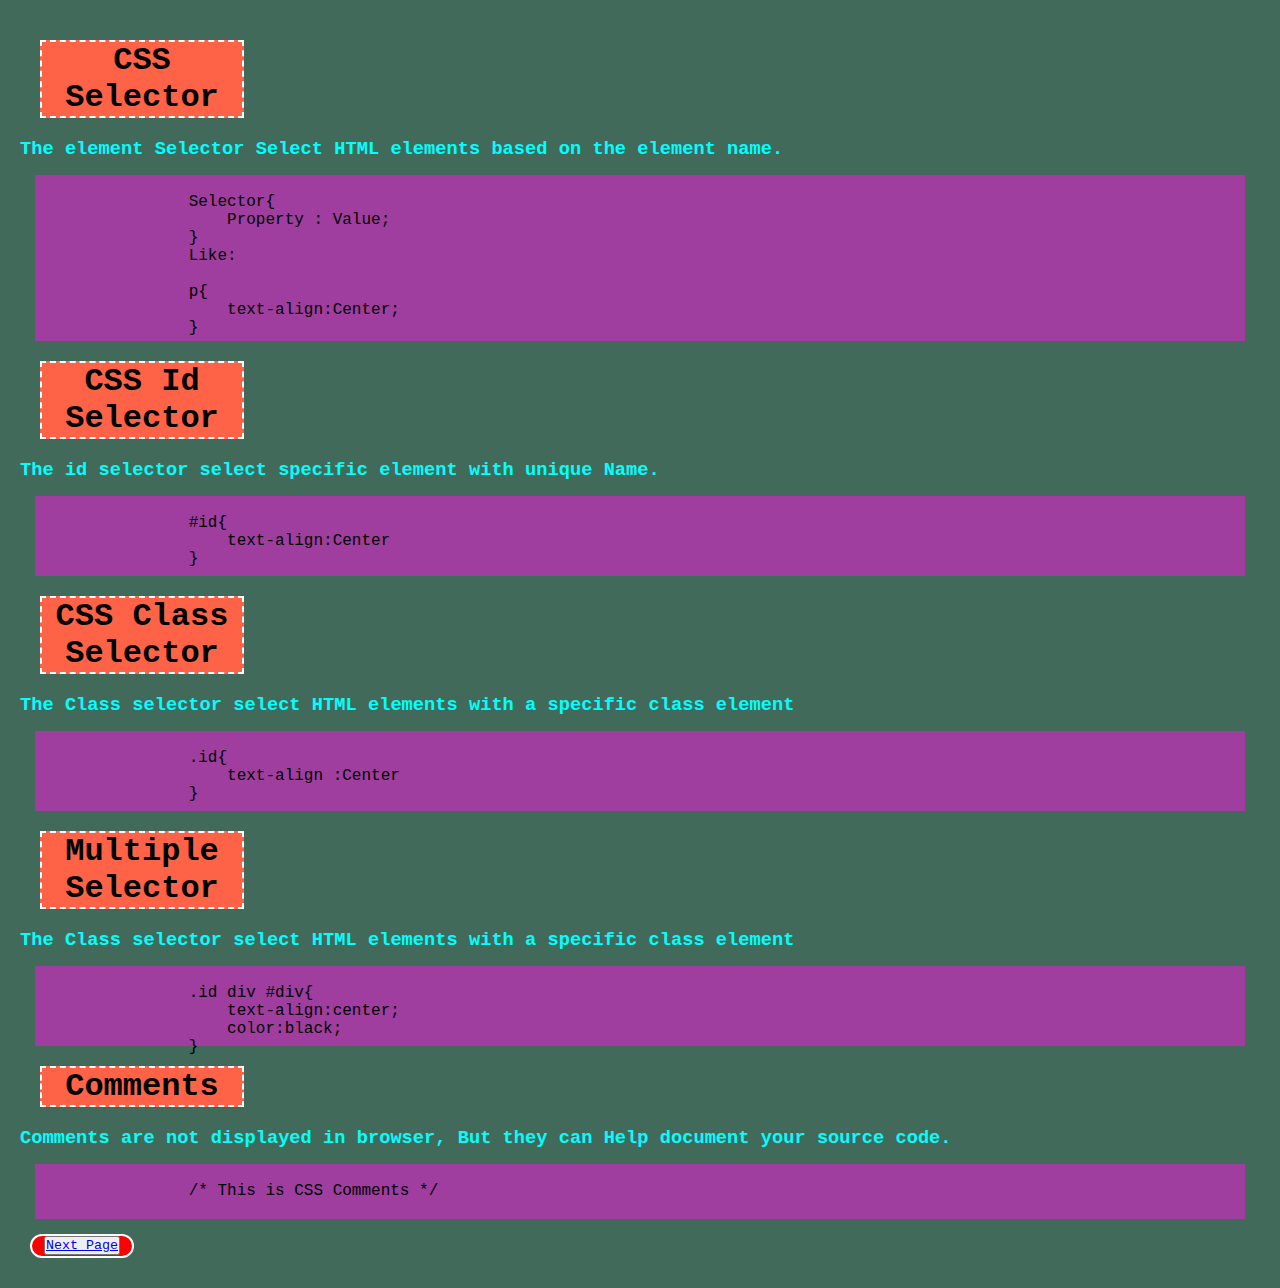
<file: html-css/index.html>
<!DOCTYPE html>
<html lang="en">

<head>
    <meta charset="UTF-8">
    <meta name="viewport" content="width=device-width, initial-scale=1.0">
    <title>CSS Selector</title>
    <link rel="shortcut icon" href="/images/html_logo.png" type="image/x-icon">
    <style>
        * {
            margin: 0;
            padding: 0;
            font-family: 'Courier New', Courier, monospace;
        }

        body {
            padding: 10px;
            margin: 10px;
            background-color: #426A5A;

        }

        h1 {
            width: 200px;
            height: auto;
            background-color: tomato;
            border: 2px dashed white;
            text-align: center;
            margin: 20px;

        }

        h3 {
            color: aqua;
        }

        .div {
            height: 80px;
            background-color: #9f3e9f;
            margin: 15px;
        }

        .div1 {
            height: 166px;
            background-color: #9f3e9f;
            margin: 15px;

        }

        .div2 {
            height: 55px;
            background-color: #9f3e9f;
            margin: 15px;

        }

        .btn {
            border: 2px solid white;
            background-color: red;
            color: rgba(14, 49, 165);
            text-decoration-line: none;
            height: 20px;
            width: 100px;
            margin: 10px;
            text-align: center;
            border-radius: 12px;
            font-size: 15px;

        }
    </style>
</head>

<body>
    <h1>CSS Selector</h1>
    <h3>The element Selector Select HTML elements based on the element name.</h3>
    <div class="div1">
        <pre>
            <code>
                Selector{
                    Property : Value;
                }
                Like:

                p{
                    text-align:Center;
                }

            </code>
        </pre>
    </div>
    <h1>CSS Id Selector</h1>
    <h3>The id selector select specific element with unique Name.</h3>
    <div class="div">
        <pre>
            <code>
                #id{
                    text-align:Center
                }
            </code>
        </pre>
    </div>
    <h1>CSS Class Selector</h1>
    <h3>The Class selector select HTML elements with a specific class element</h3>
    <div class="div">
        <pre>
            <code>
                .id{
                    text-align :Center
                }
            </code>
        </pre>
    </div>
    <h1>Multiple Selector</h1>
    <h3>The Class selector select HTML elements with a specific class element</h3>
    <div class="div">
        <pre>
            <code>
                .id div #div{
                    text-align:center;
                    color:black;
                }
            </code>
        </pre>
    </div>
    <h1>Comments</h1>
    <h3>Comments are not displayed in browser, But they can Help document your source code.</h3>
    <div class="div2">
        <pre>
            <code>
                /* This is CSS Comments */
            </code>
        </pre>
    </div>
    <div class="btn">
        <button><a href="/html-css/colors.html">Next Page</a></button>
    </div>

</body>

</html>
</file>
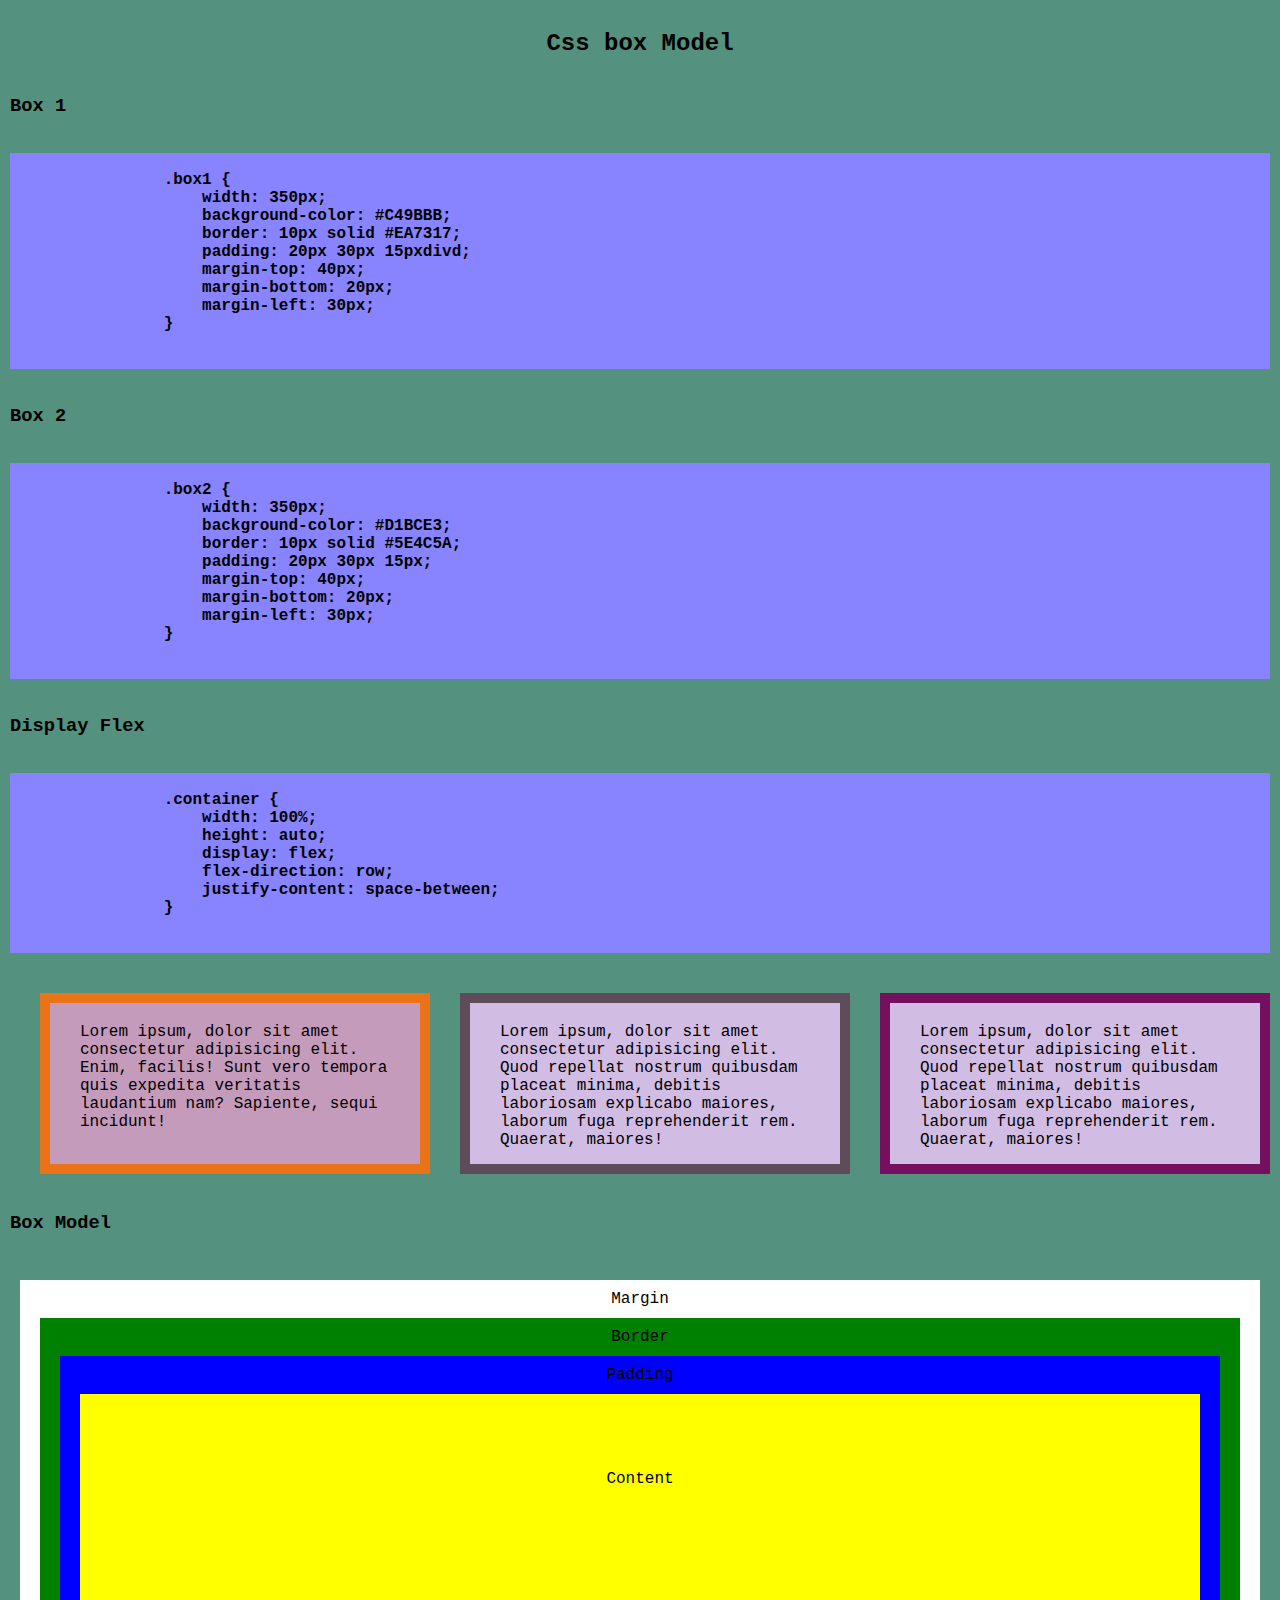
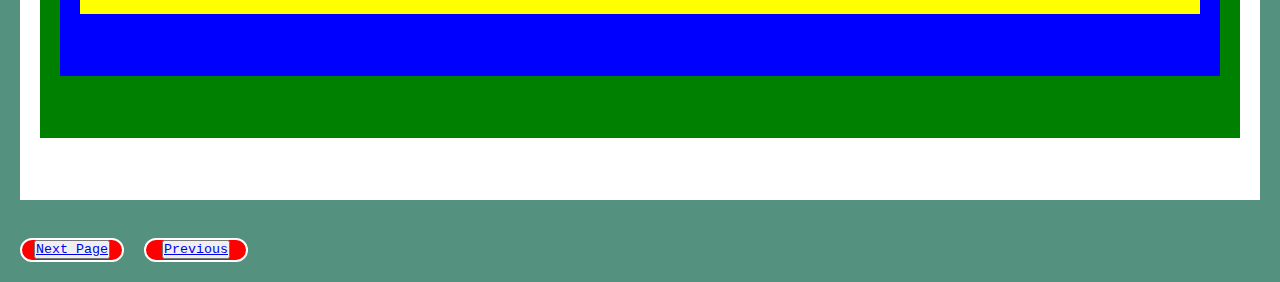
<file: html-css/box.html>
<!DOCTYPE html>
<html lang="en">

<head>
    <meta charset="UTF-8">
    <meta name="viewport" content="width=device-width, initial-scale=1.0">
    <title>Box Model</title>
    <link rel="shortcut icon" href="/images/html_logo.png" type="image/x-icon">
    <style>
        * {
            padding: 0;
            margin: 0;
            font-family: 'Courier New', Courier, monospace;
        }

        body {
            background-color: #55917F;
            outline: none;
            padding: 10px;
        }

        h1 {
            font-size: x-large;
            padding: 20px;
            text-align: center;
        }

        .container {
            width: 100%;
            height: auto;
            display: flex;
            flex-direction: row;
            justify-content: space-between;
        }

        .box1 {
            width: 350px;
            background-color: #C49BBB;
            border: 10px solid #EA7317;
            padding: 20px 30px 15px;
            margin-top: 40px;
            margin-bottom: 20px;
            margin-left: 30px;
        }

        .box2 {
            width: 350px;
            background-color: #D1BCE3;
            border: 10px solid #5E4C5A;
            padding: 20px 30px 15px;
            margin-top: 40px;
            margin-bottom: 20px;
            margin-left: 30px;
        }

        .box3 {
            width: 350px;
            background-color: #D1BCE3;
            border: 10px solid #74105e;
            padding: 20px 30px 15px;
            margin-top: 40px;
            margin-bottom: 20px;
            margin-left: 30px;
        }

        pre {
            background-color: #8884FF;
            font-weight: 600;
        }

        .div-box1 {
            height: 500px;
            width: auto;
            background-color: white;
            padding: 10px;
            margin: 10px;
            text-align: center;
        }

        .div-box2 {
            height: 400px;
            width: auto;
            background-color: green;
            padding: 10px;
            margin: 10px;
            text-align: center;
        }

        .div-box3 {
            height: 300px;
            width: auto;
            background-color: blue;
            padding: 10px;
            margin: 10px;
            text-align: center;
        }

        .div-box4 {
            height: 200px;
            width: auto;
            background-color: yellow;
            padding: 10px;
            margin: 10px;
            text-align: center;
            line-height: 150px;
        }

        .btn {
            border: 2px solid white;
            background-color: red;
            color: rgba(14, 49, 165);
            text-decoration-line: none;
            height: 20px;
            width: 100px;
            margin: 10px;
            text-align: center;
            border-radius: 12px;
            font-size: 15px;

        }

        .container {
            width: 100%;
            display: flex;
        }

        .btn {
            border: 2px solid white;
            background-color: red;
            color: rgba(14, 49, 165);
            text-decoration-line: none;
            height: 20px;
            width: 100px;
            margin: 10px;
            text-align: center;
            border-radius: 12px;
            font-size: 15px;

        }

        .container1 {
            width: 100%;
            display: flex;
        }
    </style>
</head>

<body>
    <h1>Css box Model</h1>
    <br>
    <h3>Box 1</h3>
    <br>
    <br>
    <div>
        <pre>
            <code>
                .box1 {
                    width: 350px;
                    background-color: #C49BBB;
                    border: 10px solid #EA7317;
                    padding: 20px 30px 15pxdivd;
                    margin-top: 40px;
                    margin-bottom: 20px;
                    margin-left: 30px;
                }
            </code>
        </pre>
    </div>
    <br>
    <br>
    <h3>Box 2</h3>
    <br><br>
    <div>
        <pre>
            <code>
                .box2 {
                    width: 350px;
                    background-color: #D1BCE3;
                    border: 10px solid #5E4C5A;
                    padding: 20px 30px 15px;
                    margin-top: 40px;
                    margin-bottom: 20px;
                    margin-left: 30px;
                } 
            </code>
        </pre>
    </div>
    <br><br>

    <h3>Display Flex</h3>
    <br>
    <br>

    <div>
        <pre>
            <code>
                .container {
                    width: 100%;
                    height: auto;
                    display: flex;
                    flex-direction: row;
                    justify-content: space-between;
                }
            </code>
        </pre>
    </div>

    <div class="container">
        <div class="box1">
            <p>Lorem ipsum, dolor sit amet consectetur adipisicing elit. Enim, facilis! Sunt vero tempora quis expedita
                veritatis laudantium nam? Sapiente, sequi incidunt!</p>
        </div>
        <div class="box2">
            <p>Lorem ipsum, dolor sit amet consectetur adipisicing elit. Quod repellat nostrum quibusdam placeat minima,
                debitis laboriosam explicabo maiores, laborum fuga reprehenderit rem. Quaerat, maiores!</p>
        </div>
        <div class="box3">
            <p>Lorem ipsum, dolor sit amet consectetur adipisicing elit. Quod repellat nostrum quibusdam placeat minima,
                debitis laboriosam explicabo maiores, laborum fuga reprehenderit rem. Quaerat, maiores!</p>
        </div>
    </div>
    <br>
    <h3>Box Model</h3>
    <br><br>
    <div class="div-box1"> Margin
        <div class="div-box2"> Border
            <div class="div-box3"> Padding
                <div class="div-box4">
                    Content
                </div>
            </div>
        </div>
    </div>
    <br>

    <div class="container1">
        <div class="btn">
            <button><a href="/html-css/text.html">Next Page</a></button>
        </div>
        <div class="btn">
            <button><a href="/html-css/colors.html">Previous</a></button>
        </div>
    </div>
    



</body>

</html>
</file>
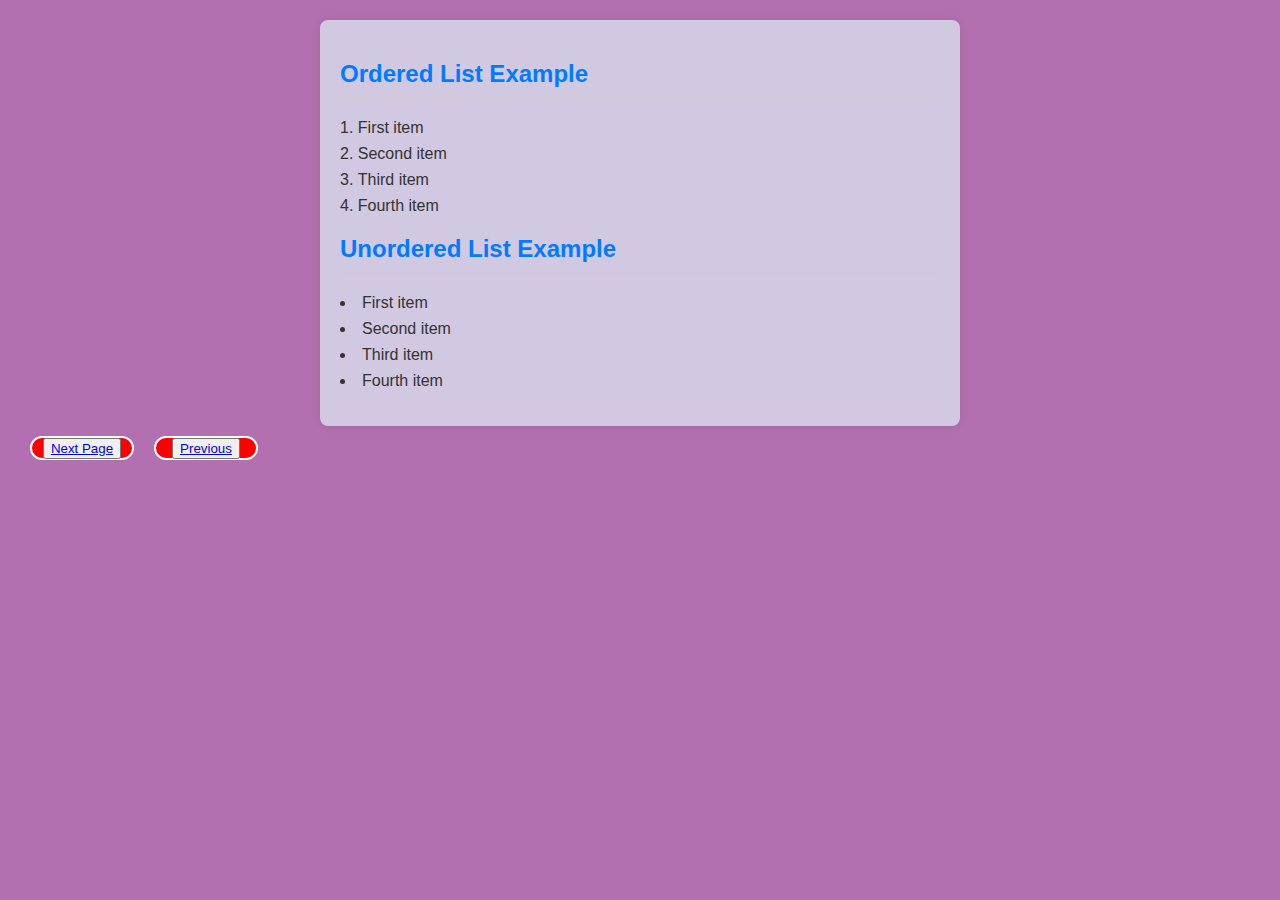
<file: html-css/list.html>
<!DOCTYPE html>
<html lang="en">
<head>
<meta charset="UTF-8">
<meta name="viewport" content="width=device-width, initial-scale=1.0">
<link rel="shortcut icon" href="/images/html_logo.png" type="image/x-icon">
<style>
  body {
    font-family: Arial, sans-serif;
    background-color: #B370B0; /* Light gray background */
    color: #333; /* Dark gray font color */
    padding: 20px;
    margin: 0;
  }
  
  .container {
    max-width: 600px;
    margin: 0 auto;
    background-color: #D1C8E1; /* White container background */
    padding: 20px;
    border-radius: 8px;
    box-shadow: 0 0 10px rgba(0,0,0,0.1);
  }
  
  .container h2 {
    color: #007bff; /* Blue color for headings */
    border-bottom: 1px solid #ccc;
    padding-bottom: 10px;
  }
  
  .container ol, .container ul {
    list-style-position: inside;
    padding-left: 0;
  }
  
  .container ol li {
    margin-bottom: 8px;
  }
  
  .container ul li {
    margin-bottom: 8px;
  }

  .btn {
  border: 2px solid white;
  background-color: red;
  color: rgba(14, 49, 165);
  text-decoration-line: none;
  height: 20px;
  width: 100px;
  margin: 10px;
  text-align: center;
  border-radius: 12px;
  font-size: 15px;

}

.container1 {
  width: 100%;
  display: flex;
}

</style>
<title>Simple Lists</title>
</head>
<body>
<div class="container">
  <h2>Ordered List Example</h2>
  <ol>
    <li>First item</li>
    <li>Second item</li>
    <li>Third item</li>
    <li>Fourth item</li>
  </ol>
  
  <h2>Unordered List Example</h2>
  <ul>
    <li>First item</li>
    <li>Second item</li>
    <li>Third item</li>
    <li>Fourth item</li>
  </ul>
</div>
<div class="container1">
  <div class="btn">
      <button><a href="/html/table.html">Next Page</a></button>
  </div>
  <div class="btn">
      <button><a href="/html-css/text.html">Previous</a></button>
  </div>
</div>


</body>
</html>
</file>
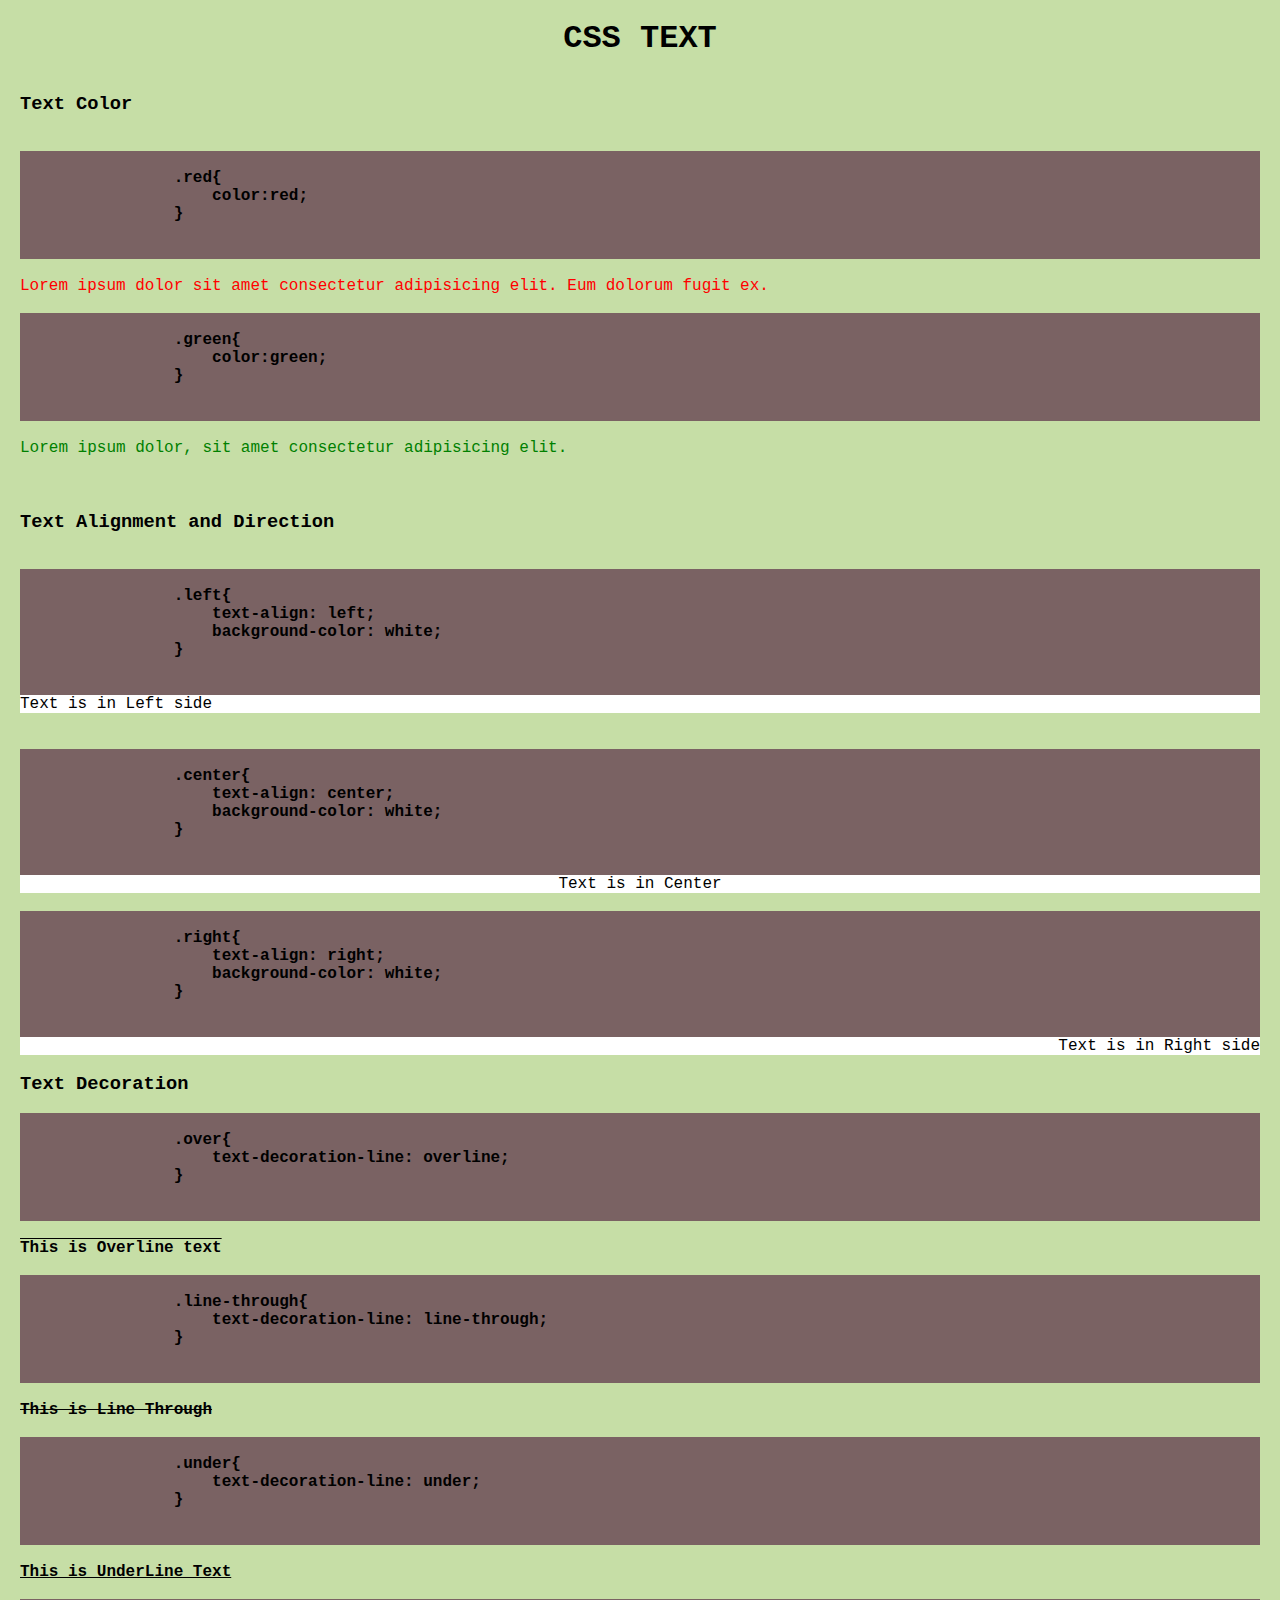
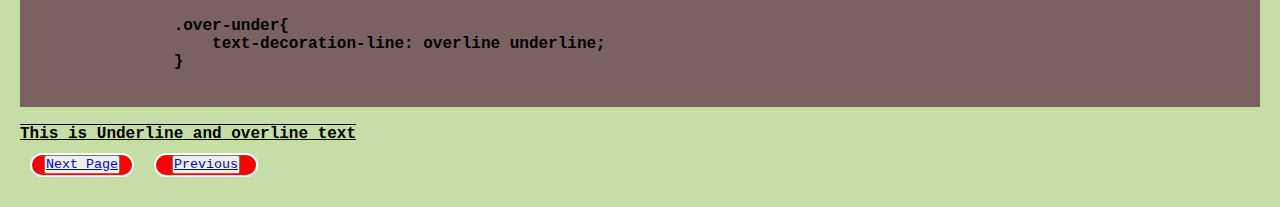
<file: html-css/text.html>
<!DOCTYPE html>
<html lang="en">

<head>
    <meta charset="UTF-8">
    <meta name="viewport" content="width=device-width, initial-scale=1.0">
    <title>Text</title>
    <link rel="shortcut icon" href="/images/html_logo.png" type="image/x-icon">
    <style>
        * {
            margin: 0;
            padding: 0;
            font-family: 'Courier New', Courier, monospace;

        }

        body {
            background-color: #C6DEA6;
            margin: 10px;
            padding: 10px;
        }

        h1 {
            text-align: center;
        }

        .red {
            color: red;
        }

        .green {
            color: green;
        }

        .left {
            text-align: left;
            background-color: white;
        }

        .center {
            text-align: center;
            background-color: white;
        }

        .right {
            text-align: right;
            background-color: white;
        }

        pre {
            background-color: #7A6263;
            font-weight: bold;
        }

        .over {
            text-decoration-line: overline;
            font-weight: 600;
        }

        .line-through {
            text-decoration-line: line-through;
            font-weight: 600;
        }

        .under {
            text-decoration-line: underline;
            font-weight: 600;
        }

        .over-under {
            text-decoration-line: overline underline;
            font-weight: 600;
        }

        .btn {
            border: 2px solid white;
            background-color: red;
            color: rgba(14, 49, 165);
            text-decoration-line: none;
            height: 20px;
            width: 100px;
            margin: 10px;
            text-align: center;
            border-radius: 12px;
            font-size: 15px;

        }

        .container1 {
            width: 100%;
            display: flex;
        }
    </style>
</head>

<body>
    <h1>CSS TEXT</h1>
    <br><br>
    <h3>Text Color</h3>
    <br><br>
    <!--Text color Red-->
    <div>
        <pre>
            <code>
                .red{
                    color:red;
                }
            </code>
        </pre>
    </div>
    <br>

    <p class="red">Lorem ipsum dolor sit amet consectetur adipisicing elit. Eum dolorum fugit ex.</p>
    <br>
    <!--Text color Green-->
    <div>
        <pre>
            <code>
                .green{
                    color:green;
                }
            </code>
        </pre>
    </div>
    <br>
    <p class="green">Lorem ipsum dolor, sit amet consectetur adipisicing elit.</p>
    <br>
    <br>
    <br>
    <h3>Text Alignment and Direction</h3>
    <br><br>
    <!--Text align Left-->
    <div>
        <pre>
            <code>
                .left{
                    text-align: left;
                    background-color: white;
                }
            </code>
        </pre>
    </div>
    <p class="left">Text is in Left side</p>
    <br><br>
    <!--Text align Center-->
    <div>
        <pre>
            <code>
                .center{
                    text-align: center;
                    background-color: white;
                }
            </code>
        </pre>
    </div>
    <p class="center">Text is in Center</p>
    <br>
    <!--Text align Right-->
    <div>
        <pre>
            <code>
                .right{
                    text-align: right;
                    background-color: white;
                }
            </code>
        </pre>
    </div>
    <p class="right">Text is in Right side</p>
    <br>

    <h3>Text Decoration</h3>
    <br>
    <div>
        <pre>
            <code>
                .over{
                    text-decoration-line: overline;
                }
            </code>
        </pre>
    </div>
    <br>
    <!--Overline-->
    <p class="over">This is Overline text</p>
    <br>
    <div>
        <pre>
            <code>
                .line-through{
                    text-decoration-line: line-through;
                }
            </code>
        </pre>
    </div>
    <br>
    <!--line through-->
    <p class="line-through">This is Line Through</p>
    <br>
    <div>
        <pre>
            <code>
                .under{
                    text-decoration-line: under;
                }
            </code>
        </pre>
    </div>
    <br>
    <!--Underline-->
    <p class="under">This is UnderLine Text</p>
    <br>
    <div>
        <pre>
            <code>
                .over-under{
                    text-decoration-line: overline underline;
                }
            </code>
        </pre>
    </div>
    <br>
    <!--Overline Underline-->
    <p class="over-under">This is Underline and overline text</p>

    <div class="container1">
        <div class="btn">
            <button><a href="/html-css/list.html">Next Page</a></button>
        </div>
        <div class="btn">
            <button><a href="/html-css/box.html">Previous</a></button>
        </div>
    </div>
    


</body>

</html>
</file>
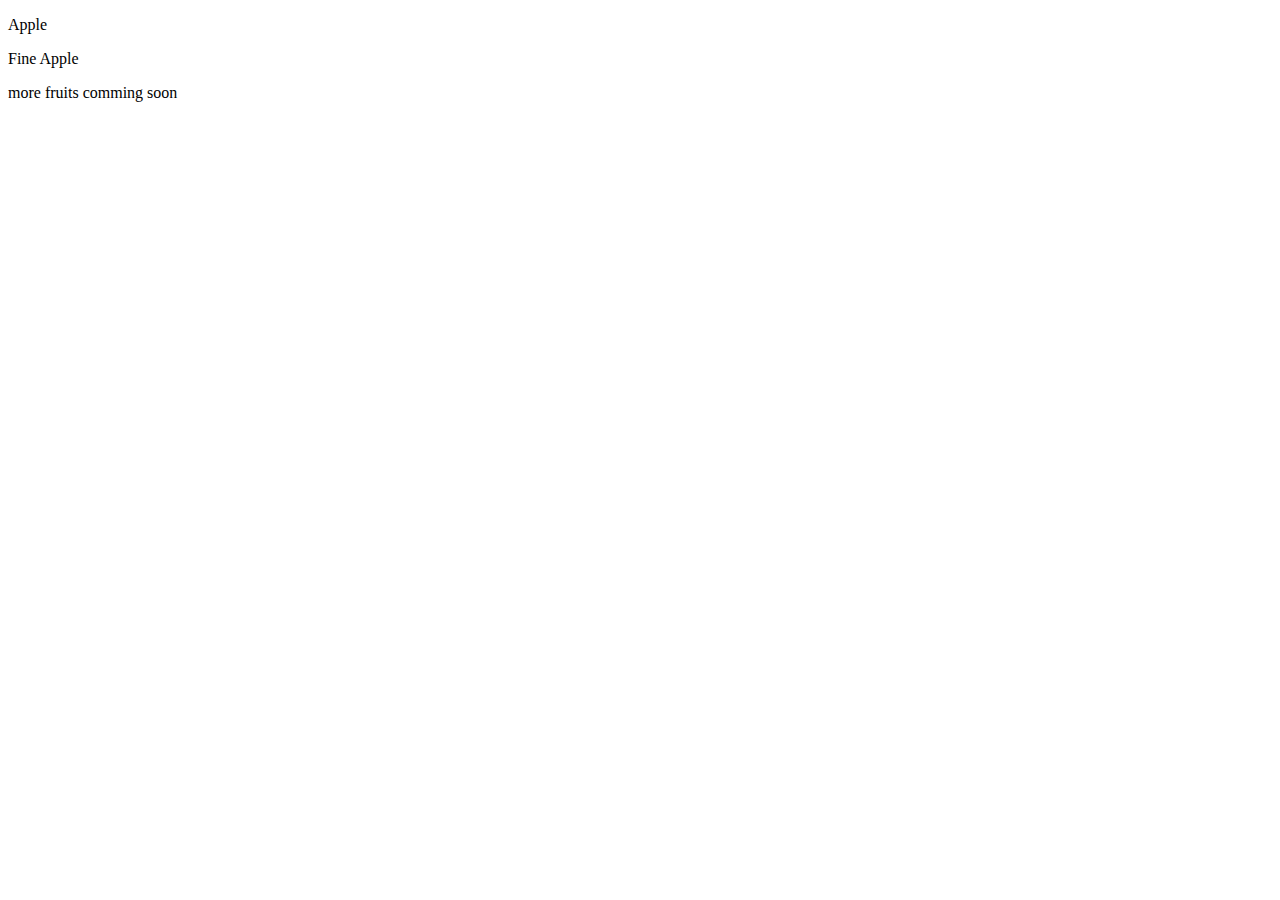
<file: html/fruits.html>
<!DOCTYPE html>
<html lang="en">
<head>
    <meta charset="UTF-8">
    <meta name="viewport" content="width=device-width, initial-scale=1.0">
    <title>Git fruits</title>
</head>
<body>
    <p>Apple</p>
    <p>Fine Apple</p>
    <p>more fruits comming soon</p>
</body>
</html>
</file>
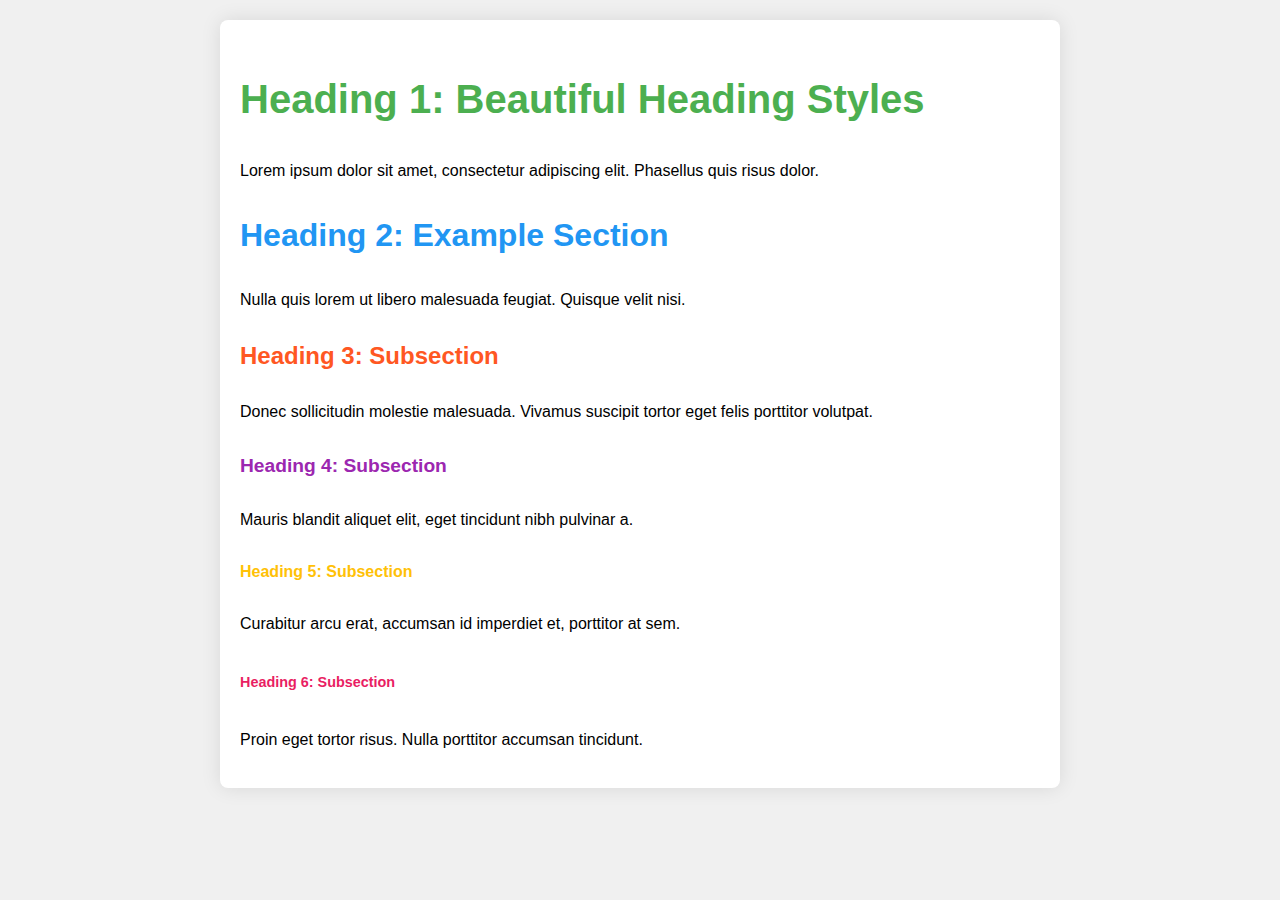
<file: html/heading.html>
<!DOCTYPE html>
<html lang="en">
<head>
<meta charset="UTF-8">
<meta name="viewport" content="width=device-width, initial-scale=1.0">
<title>Beautiful Heading Styles</title>
<style>
    /* Global styles */
    body {
        font-family: Arial, sans-serif;
        line-height: 1.6;
        background-color: #f0f0f0;
        margin: 0;
        padding: 20px;
    }
    .container {
        max-width: 800px;
        margin: 0 auto;
        background-color: #ffffff;
        box-shadow: 0 0 20px rgba(0, 0, 0, 0.1);
        padding: 20px;
        border-radius: 8px;
    }
    h1 {
        color: #4CAF50; /* Green */
        font-size: 2.5em;
    }
    h2 {
        color: #2196F3; /* Blue */
        font-size: 2em;
    }
    h3 {
        color: #FF5722; /* Orange */
        font-size: 1.5em;
    }
    h4 {
        color: #9C27B0; /* Purple */
        font-size: 1.2em;
    }
    h5 {
        color: #FFC107; /* Yellow */
        font-size: 1em;
    }
    h6 {
        color: #E91E63; /* Pink */
        font-size: 0.9em;
    }
    p {
        margin-bottom: 15px;
    }
</style>
</head>
<body>

<div class="container">
    <h1>Heading 1: Beautiful Heading Styles</h1>
    <p>Lorem ipsum dolor sit amet, consectetur adipiscing elit. Phasellus quis risus dolor.</p>

    <h2>Heading 2: Example Section</h2>
    <p>Nulla quis lorem ut libero malesuada feugiat. Quisque velit nisi.</p>

    <h3>Heading 3: Subsection</h3>
    <p>Donec sollicitudin molestie malesuada. Vivamus suscipit tortor eget felis porttitor volutpat.</p>

    <h4>Heading 4: Subsection</h4>
    <p>Mauris blandit aliquet elit, eget tincidunt nibh pulvinar a.</p>

    <h5>Heading 5: Subsection</h5>
    <p>Curabitur arcu erat, accumsan id imperdiet et, porttitor at sem.</p>

    <h6>Heading 6: Subsection</h6>
    <p>Proin eget tortor risus. Nulla porttitor accumsan tincidunt.</p>
</div>

</body>
</html>
</file>
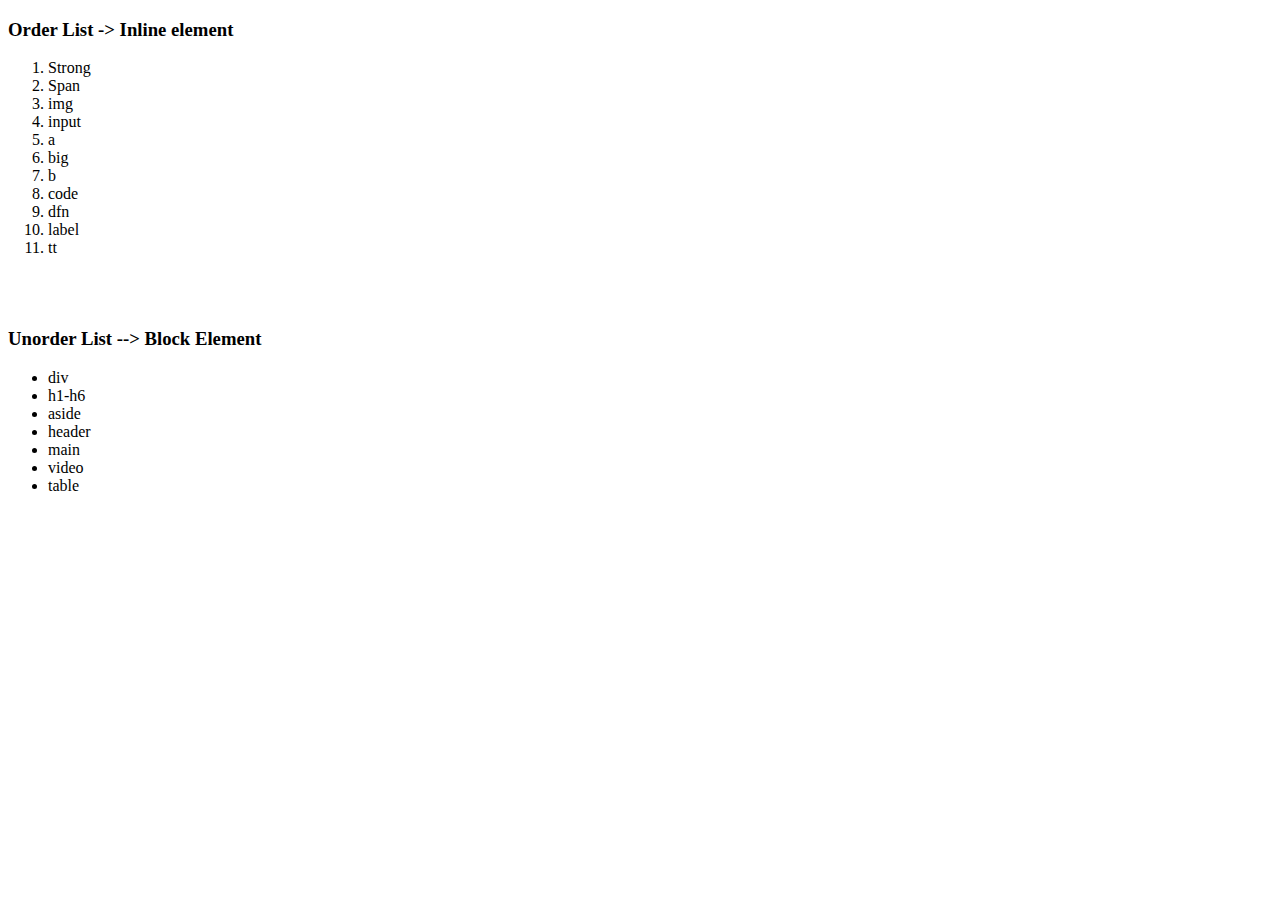
<file: html/List.html>
<!DOCTYPE html>
<html lang="en">
<head>
    <meta charset="UTF-8">
    <meta name="viewport" content="width=device-width, initial-scale=1.0">
    <title>List Item</title>
    <link rel="shortcut icon" href="/images/html_logo.png" type="image/x-icon">
</head>
<body>
    <h3>Order List -> Inline element</h3>
    <ol>
        <li>Strong</li>
        <li>Span</li>
        <li>img</li>
        <li>input</li>
        <li>a</li>
        <li>big</li>
        <li>b</li>
        <li>code</li>
        <li>dfn</li>
        <li>label</li>
        <li>tt</li>
    </ol>
    <br>
    <br>

    <h3>Unorder List --> Block Element</h3>
    <ul>
        <li>div</li>
        <li>h1-h6</li>
        <li>aside</li>
        <li>header</li>
        <li>main</li>
        <li>video</li>
        <li>table</li>
    </ul>

</body>
</html>
</file>
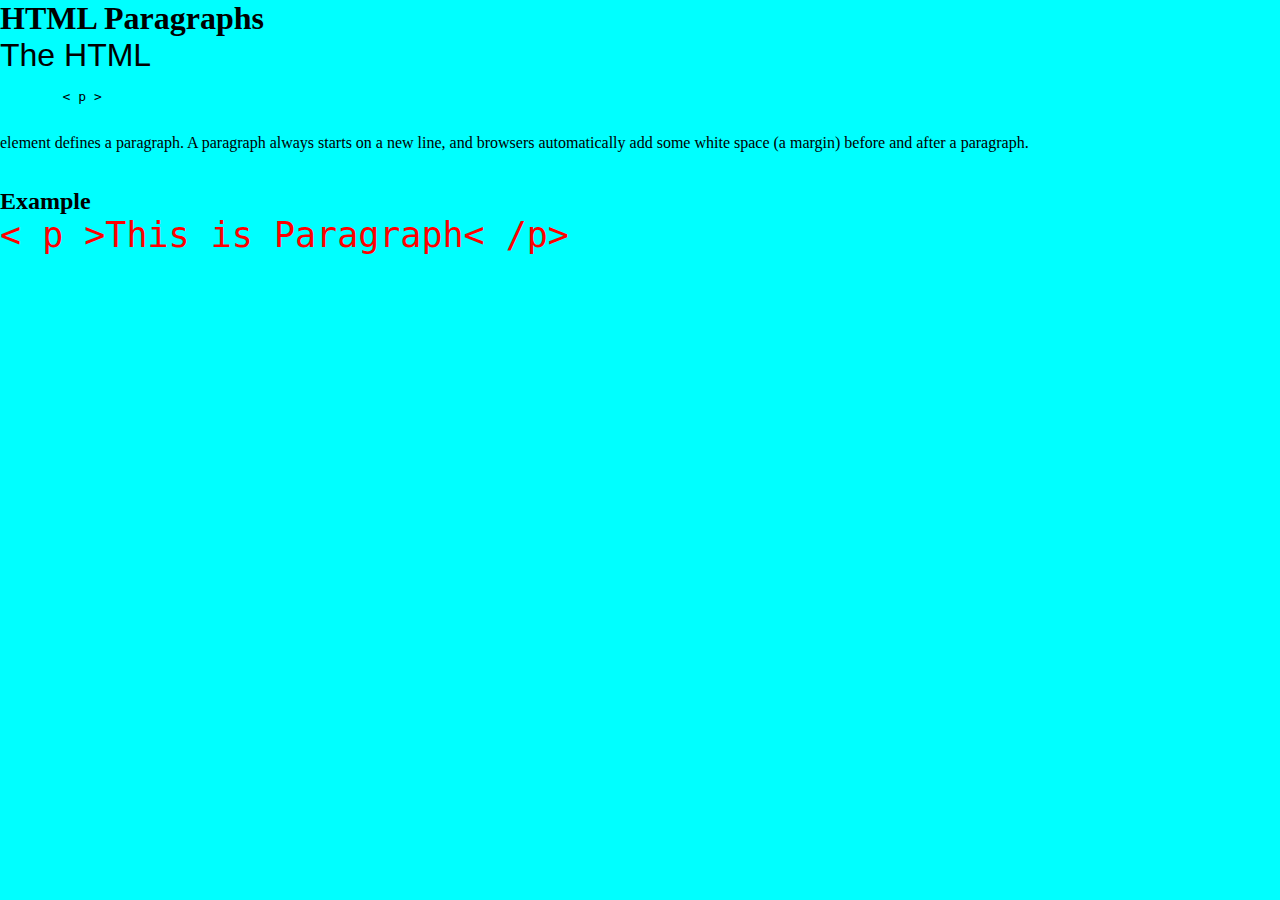
<file: html/paragraph.html>
<!DOCTYPE html>
<html lang="en">

<head>
    <meta charset="UTF-8">
    <meta name="viewport" content="width=device-width, initial-scale=1.0">
    <title>Paragraph</title>
    <link rel="shortcut icon" href="/images/html_logo.png" type="image/x-icon">
    <style>
        *{
            margin: 0;
            padding: 0;
            box-sizing: border-box;
        }
        body{
            background-color: aqua;
            color: black;
        }
        code{
            color: red;
            font-size: 35px;
        }
        p{
            font-size: 2rem;
            font-family: Impact, Haettenschweiler, 'Arial Narrow Bold', sans-serif;
        }
    
    </style>
</head>

<body>
    <h1>HTML Paragraphs</h1>
    <p class="p1">The HTML <pre>
        
        < p >

        </pre>element defines a paragraph.

        A paragraph always starts on a new line, and browsers automatically add some white space (a margin) before and
        after a paragraph.</p>
        <br>
        <br>
        <h2>Example</h2>
        <code>
            < p >This is Paragraph< /p>
        <code>
</body>

</html>
</file>
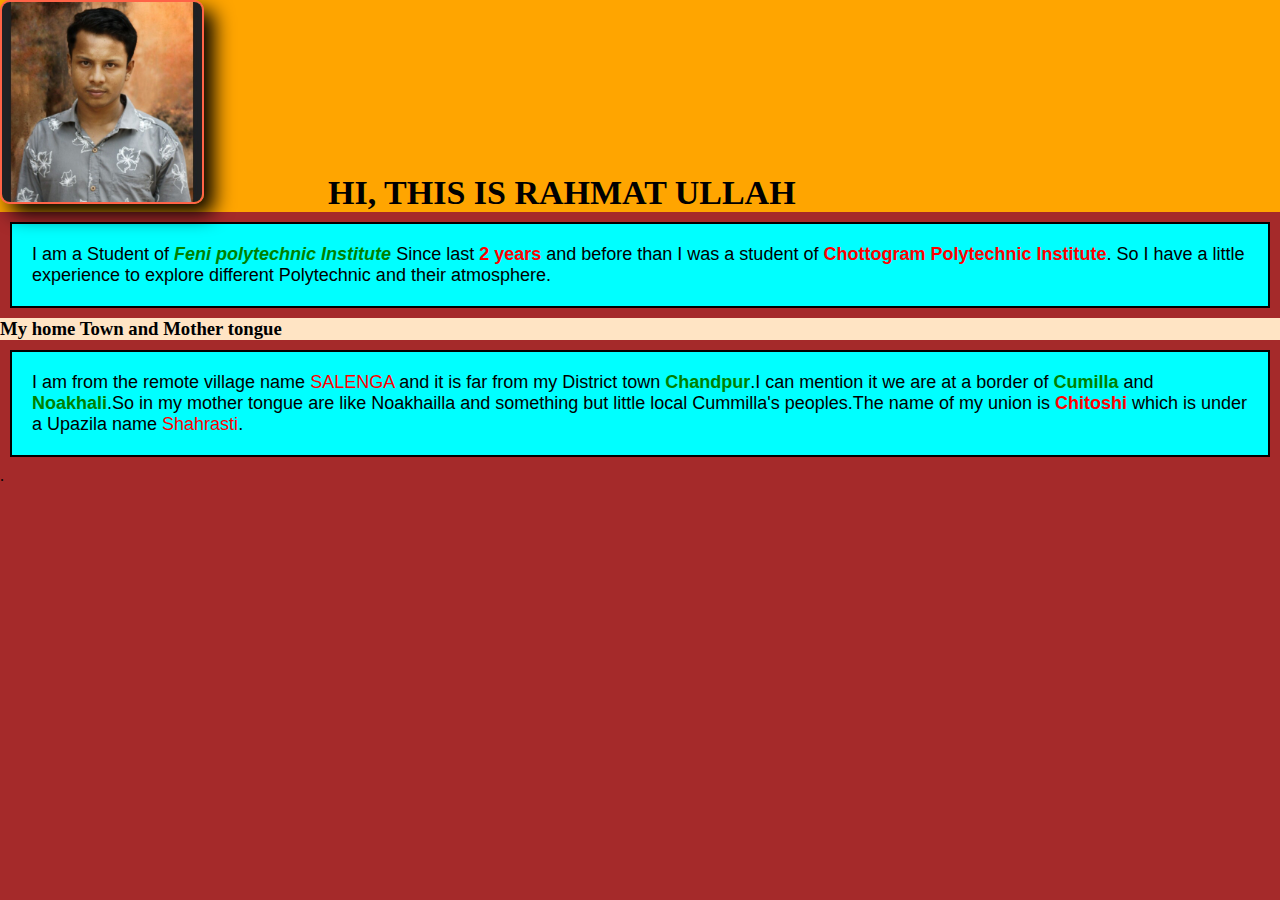
<file: html/rahmat.html>
<!DOCTYPE html>
<html lang="en">

<head>
    <meta charset="UTF-8">
    <meta name="viewport" content="width=device-width, initial-scale=1.0">
    <title>This is A brief Introduction About Myself</title>
    <link rel="stylesheet" href="/Styles/rahmat.css">
    <link rel="shortcut icon" href="/images/html_logo.png" type="image/x-icon">
</head>

<body>
    <div class="inline">
        <div class="img">
            <Img src="/images/rahmat.jpg" height="200px"></Img>
            <h3 class="inline1">HI, THIS IS RAHMAT ULLAH</h3>
        </div>
        <div>
            
        </div>

    </div>


    <p class="p1">I am a Student of <Strong><i style="color:green">Feni polytechnic Institute</i></Strong> Since last
        <span class="spn">2 years</span> and before than I was a student of
        <span class="spn">Chottogram Polytechnic Institute</span>. So I have a little experience to explore different
        Polytechnic and their
        atmosphere.
    </p>
    <div class="d1">
        <h3 class="h3">My home Town and Mother tongue</h3>
        <p class="p1">I am from the remote village name <span style="color:red">SALENGA</span> and it is far from my
            District town <span class="spn1">Chandpur</span>.I can mention it we are at a border of <span
                class="spn1">Cumilla</span> and <span class="spn1">Noakhali</span>.So in my mother tongue are like
            Noakhailla and something but little local Cummilla's peoples.The name of my union is <span
                class="spn">Chitoshi</span> which is under a Upazila name <span style="color: red;">Shahrasti</span>.
        </p>

    </div>
</body>

</html>.
</file>
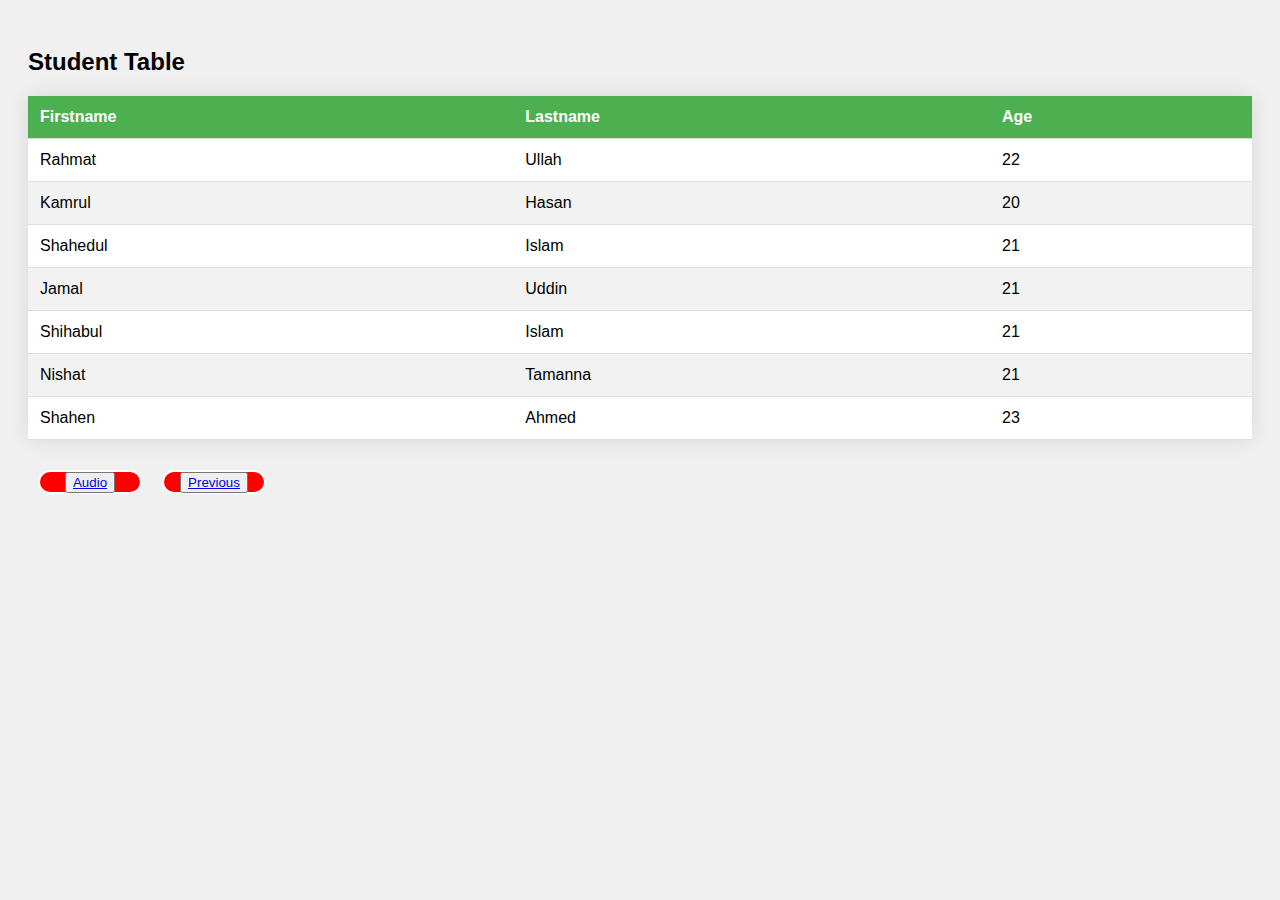
<file: html/table.html>
<!DOCTYPE html>
<html lang="en">

<head>
    <meta charset="UTF-8">
    <meta name="viewport" content="width=device-width, initial-scale=1.0">
    <title>Table</title>
    <link rel="shortcut icon" href="/images/html_logo.png" type="image/x-icon">
    <style>
        /* Styling for the table */
        body {
            font-family: Arial, sans-serif;
            background-color: #f0f0f0;
            padding: 20px;
        }

        table {
            width: 100%;
            border-collapse: collapse;
            margin-bottom: 20px;
            background-color: #ffffff;
            box-shadow: 0 0 20px rgba(0, 0, 0, 0.1);
        }

        th,
        td {
            padding: 12px;
            text-align: left;
            border-bottom: 1px solid #dddddd;
        }

        th {
            background-color: #4CAF50;
            color: white;
        }

        tr:nth-child(even) {
            background-color: #f2f2f2;
        }

        tr:hover {
            background-color: #ddd;
        }

        .btn {
            border: 2px solid white;
            background-color: red;
            color: rgba(14, 49, 165);
            text-decoration-line: none;
            height: 20px;
            width: 100px;
            margin: 10px;
            text-align: center;
            border-radius: 12px;
            font-size: 15px;

        }

        .container1 {
            width: 100%;
            display: flex;
        }
    </style>
</head>

<body>

    <h2>Student Table</h2>

    <table>
        <thead>
            <tr>
                <th>Firstname</th>
                <th>Lastname</th>
                <th>Age</th>
            </tr>
        </thead>
        <tbody>
            <tr>
                <td>Rahmat</td>
                <td>Ullah</td>
                <td>22</td>
            </tr>
            <tr>
                <td>Kamrul</td>
                <td>Hasan</td>
                <td>20</td>
            </tr>
            <tr>
                <td>Shahedul</td>
                <td>Islam</td>
                <td>21</td>
            </tr>
            <tr>
                <td>Jamal</td>
                <td>Uddin</td>
                <td>21</td>
            </tr>
            <tr>
                <td>Shihabul</td>
                <td>Islam</td>
                <td>21</td>
            </tr>
            <tr>
                <td>Nishat</td>
                <td>Tamanna</td>
                <td>21</td>
            </tr>
            <tr>
                <td>Shahen</td>
                <td>Ahmed</td>
                <td>23</td>
            </tr>
        </tbody>
    </table>
    <div class="container1">
        <div class="btn">
            <button><a href="/html/audio.html">Audio</a></button>
        </div>
        <div class="btn">
            <button><a href="/html-css/list.html">Previous</a></button>
        </div>
    </div>

</body>

</html>
</file>
<file: Styles/rahmat.css>
*{
    margin: 0;
    padding: 0;
}
body{
    background-color:brown ;
}
.inline{
    display: inline;
}
.img{
    background-color: orange;
    width: 100vw;
    
}
.inline1{
    display:inline;
    margin: 120px;
    padding-bottom:20px;
    text-align: center;
    font-size: 34px;
    
}
img{
    border: 2px solid tomato;
    border-radius: 10px;
    box-shadow: 10px 10px 20px;
    background-color: ;
}

.p1{
    border: 2px solid black;
    font-size: 18px;
    font-family: Verdana, Geneva, Tahoma, sans-serif;
    background-color: aqua;
    margin:10px;
    padding: 20px;
}
.spn{
    color: red;
    font-weight: 600;
}
.h3{
    background-color: bisque;
}
.spn1{
    color: green;
    font-weight: 700;
}
</file>
